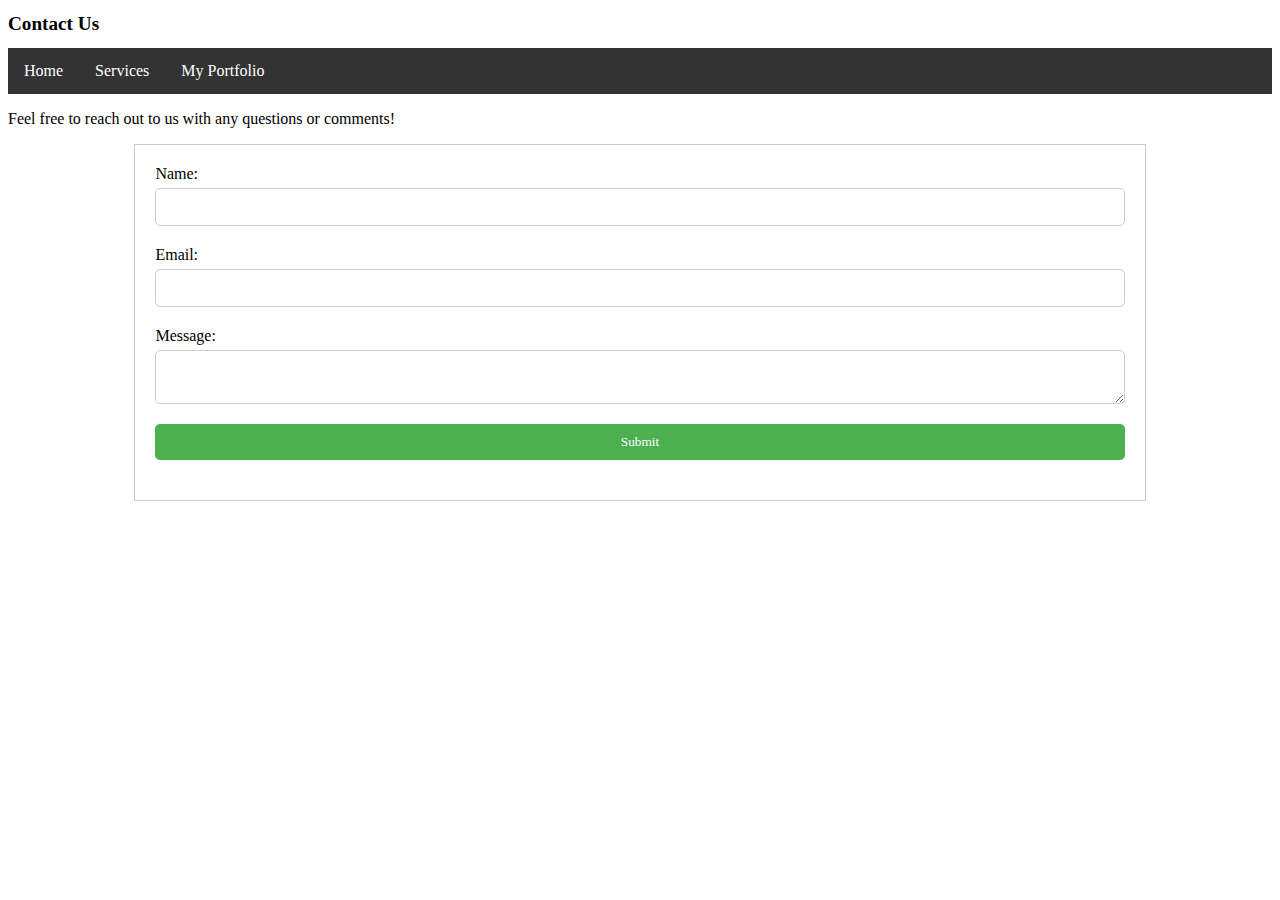
<file: contact.html>
<!DOCTYPE html>
<html lang="en">
<head>
    <meta charset="UTF-8">
    <title>Contact Us</title>
    <meta name="viewport" content="width=device-width, initial-scale=1.0">
    <link rel="icon" href="favicon.ico">
    <link rel="stylesheet" href="main.css">
</head>
<body>
<header>
    <h1>Contact Us</h1>
    <nav>
        <ul>
            <li><a href="Index.html">Home</a></li>
            <li><a href="services.html">Services</a></li>
            <li><a href = "portfolio.html">My Portfolio</a></li>
        </ul>
    </nav>
</header>


<p>Feel free to reach out to us with any questions or comments!</p>

<form action="submit-form.php" method="post" class="contact-form">
    <label for="name">Name:</label>
    <input type="text" id="name" name="name">

    <label for="email">Email:</label>
    <input type="email" id="email" name="email">

    <label for="message">Message:</label>
    <textarea id="message" name="message"></textarea>

    <input type="submit" value="Submit">
</form>
<script src="Script.js"></script>


</body>
</html>
</file>
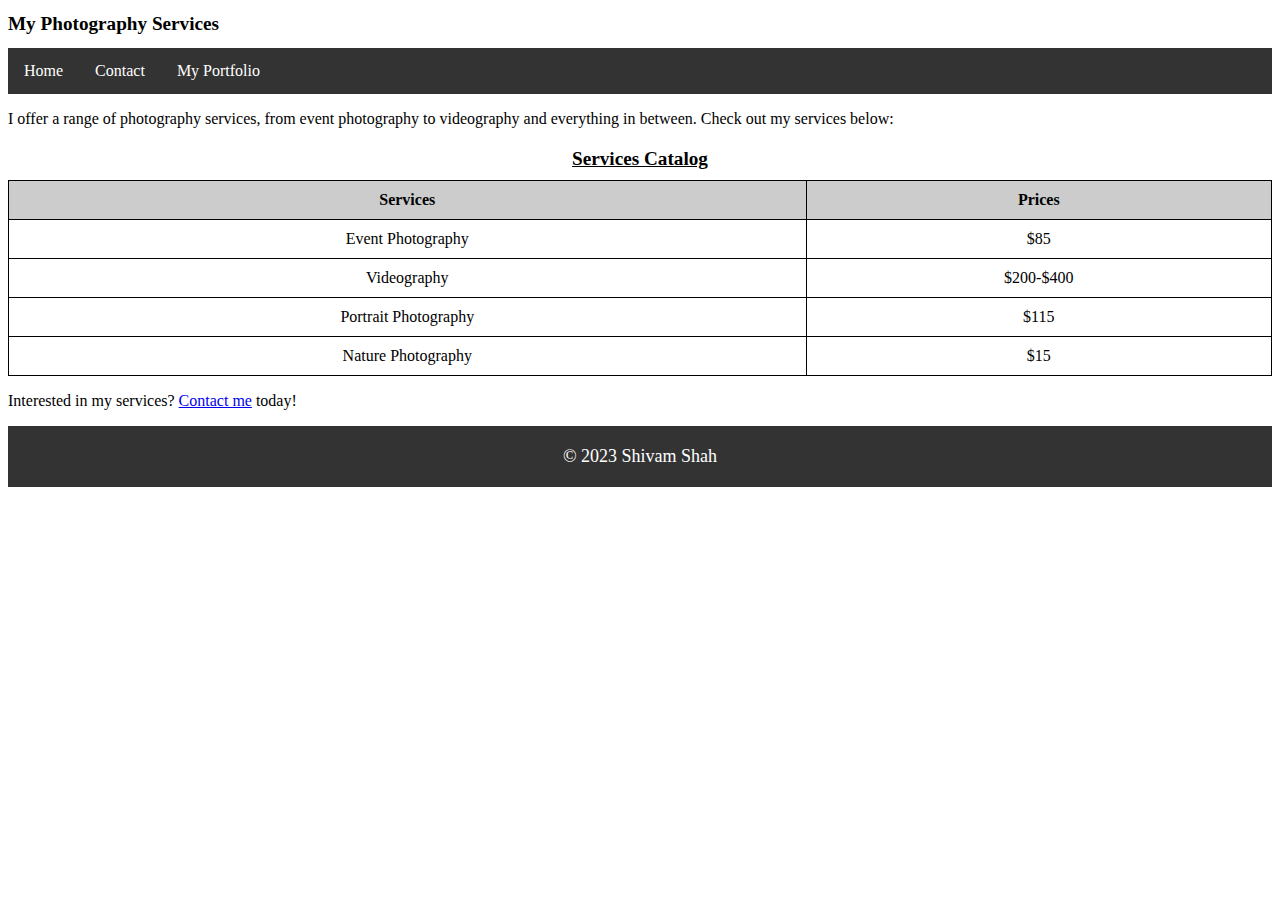
<file: services.html>
<!DOCTYPE html>
<html lang="en">
<head>
    <meta charset="UTF-8">
    <title>My Photography Services</title>
    <meta name="viewport" content="width=device-width, initial-scale=1.0">
    <link rel="icon" href="favicon.ico">
    <link rel="stylesheet" href="main.css">
</head>
<body>
<header>
    <h1>My Photography Services</h1>
    <nav>
        <ul>
            <li><a href="Index.html">Home</a></li>
            <li><a href="contact.html">Contact</a></li>
            <li><a href = "portfolio.html">My Portfolio</a></li>
        </ul>
    </nav>
</header>
<main>
    <p>I offer a range of photography services, from event photography to videography and everything in
        between. Check out my services below:</p>
    <table class="services-table">
        <caption><u>Services Catalog</u></caption>
        <tr>
            <th> Services </th>
            <th> Prices </th>
        </tr>
        <tr>
            <td> Event Photography </td>
            <td> $85 </td>
        </tr>
        <tr>
            <td> Videography </td>
            <td> $200-$400 </td>
        </tr>
        <tr>
            <td> Portrait Photography </td>
            <td> $115 </td>
        </tr>
        <tr>
            <td> Nature Photography </td>
            <td> $15 </td>
        </tr>
    </table>


    <p>Interested in my services? <a href="mailto:Shivam7137@gmail.com">Contact me</a> today!</p>
</main>
<footer>
    <p>&copy; 2023 Shivam Shah</p>
</footer>
<script src="Script.js"></script>
</body>
</html>
</file>
<file: main.css>
* {
    box-sizing: border-box;
    font-family: "Times New Roman";
}

/* Navigation */
nav {
    background-color: #333;
    overflow: hidden;
}

nav > ul {
    list-style: none;
    margin: 0;
    padding: 0;
}



nav a {
    display: block;
    color: white;
    text-align: center;
    padding: 14px 16px;
    text-decoration: none;
}

/* Table */
.services-table {
    border-collapse: collapse;
    width: 100%;
    margin-top: 20px;
}

.services-table caption {
    font-weight: bold;
    font-size: 1.2em;
    margin-bottom: 10px;
}

.services-table th,
.services-table td {
    border: 1px solid black;
    padding: 10px;
    text-align: center;
}

.services-table th {
    background-color: #ccc;
}

/* Form */
.contact-form {
    padding: 20px;
    border: 1px solid #ccc;
    width: 80%;
    margin: auto;
}

.contact-form label {
    display: block;
    margin-bottom: 5px;
}

.contact-form input,
.contact-form textarea {
    display: block;
    width: 100%;
    padding: 10px;
    margin-bottom: 20px;
    border-radius: 5px;
    border: 1px solid #ccc;
}

.contact-form input[type="submit"] {
    background-color: #4CAF50;
    color: white;
    border: none;
    padding: 10px 20px;
    border-radius: 5px;
    cursor: pointer;
}

.contact-form input[type="submit"]:hover {
    background-color: #3e8e41;
}

/* Images */
main li {
    display: inline-block;
    margin-right: 40px;
}

.image-grid {
    display: flex;
    flex-wrap: wrap;
    justify-content: space-between;
}

.image-item {
    flex: 0 0 calc(33.33% - 10px);
    margin-bottom: 40px;
}

/* Footer */
footer {
    background-color: #333;
    padding: 2px;
    text-align: center;
    font-size: 18px;
    font-family: "Times New Roman";
    color: white;
}

/* Links */
a[href="http"]{
    color: #333;
    text-decoration: none;
}

p a:hover {
    color: red;
}

/* Lists */
ol {
    list-style-type: decimal;
    margin-left: 20px;
    padding-left: 10px;
    color: white;
    display: flex;
    flex-direction: column;
}

/* Portfolio Grid */
#photos ul {
    display: grid;
    grid-template-columns: repeat(auto-fit, minmax(400px, 1fr));
    grid-gap: 20px;
    justify-items: center;
}

#photos img {
    max-width: 100%;
    height: auto;
    display: block;
}

#audio audio,
#video video,
#video iframe {
    display: block;
    margin: 20px auto auto;
}

#video {
    display: flex;
    flex-wrap: wrap;
    justify-content: space-between;
}

.video-container {
    display: flex;
    flex-wrap: wrap;
    justify-content: space-between;
    padding: 20px;
}

.video-item {
    width: 45%;
    margin-bottom: 20px;
    left: auto;
    position: relative;
    left: -400px;
}
button{
    display: flex;
    flex-direction: column;
    justify-content: center;
    align-items: center;
    height: 5vh;
    width: 100%;

}

nav ul li.active a {
    color: red;
    font-weight: bold;
}


@media screen and (min-width: 992px) {
    h1 {
        font-size:120%;
    }

    nav ul{
        display: inline-flex;
    }

    button {

        display: inline-flex;
        width: 20%;

    }

}

@media screen and (min-width: 768px) and (max-width: 991px) {
    nav ul{
        display: inline-flex;
    }


}
</file>
